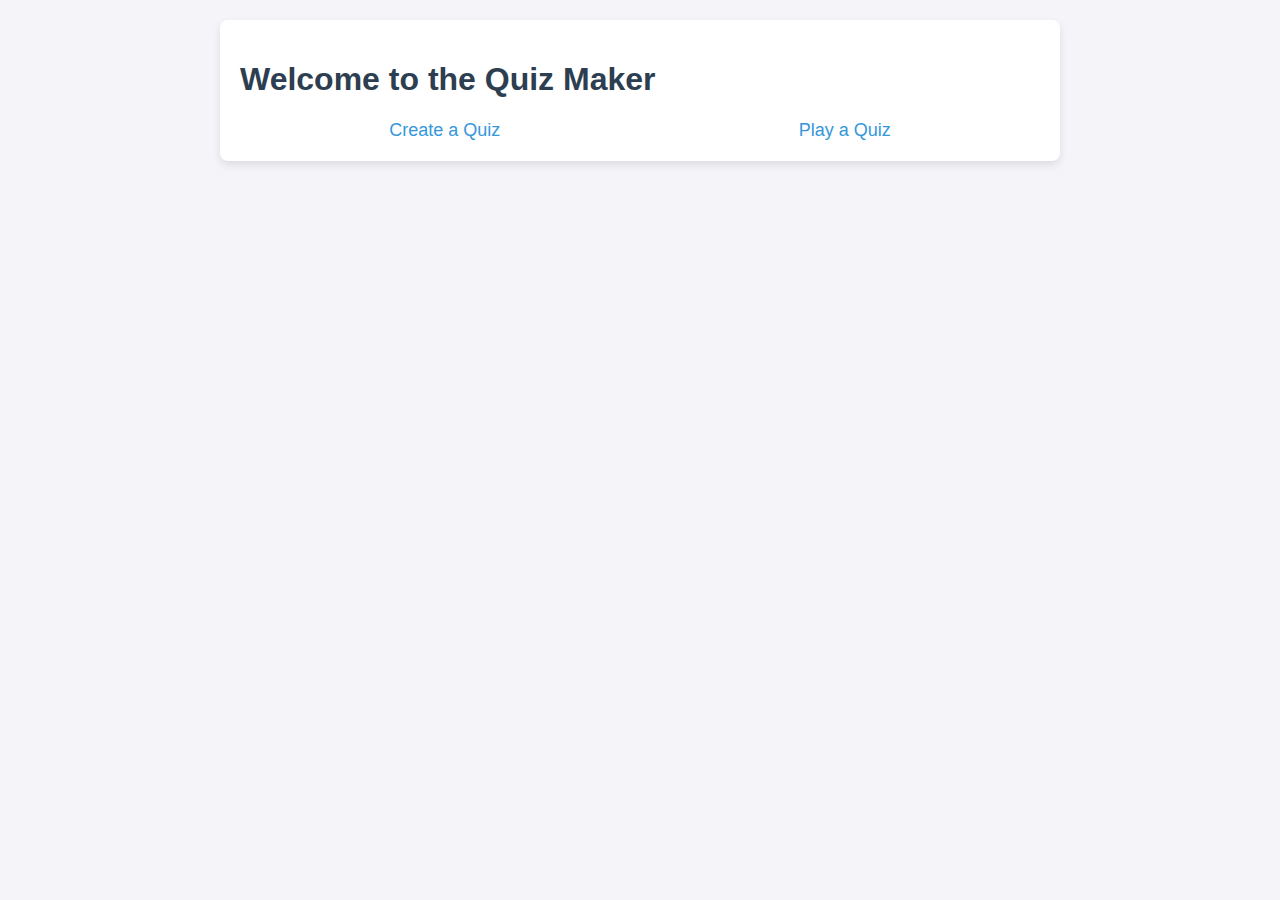
<file: index.html>
<!DOCTYPE html>
<html lang="en">
<head>
    <meta charset="UTF-8">
    <meta name="viewport" content="width=device-width, initial-scale=1.0">
    <title>Quizzer</title>
    <link rel="stylesheet" href="style.css">
</head>
<body>
    <div class="container">
        <h1>Welcome to the Quiz Maker</h1>
        <div class="nav-buttons">
            <a href="create.html" class="nav-link">Create a Quiz</a>
            <a href="play.html" class="nav-link">Play a Quiz</a>
        </div>
    </div>
</body>
</html>
</file>
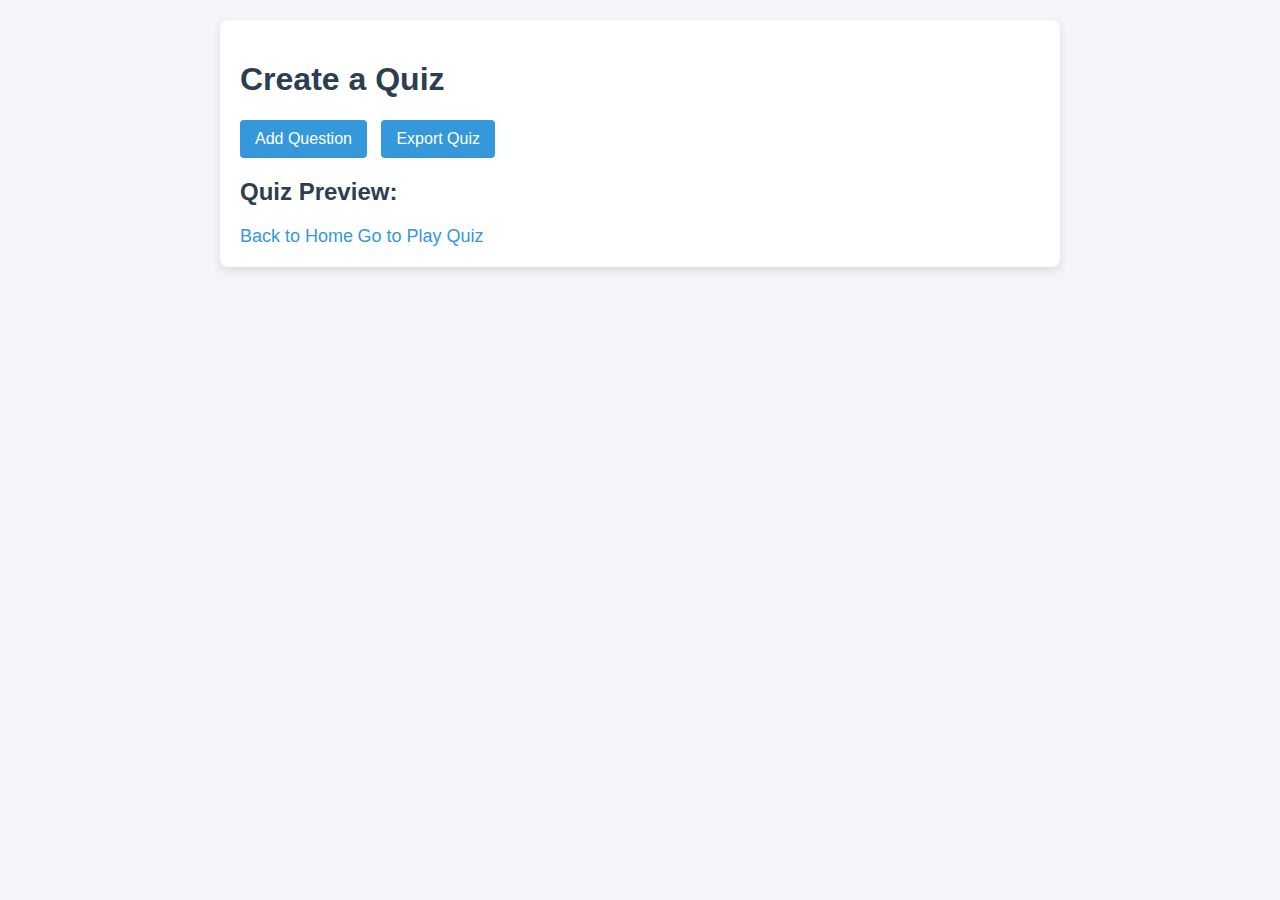
<file: create.html>
<!DOCTYPE html>
<html lang="en">
<head>
    <meta charset="UTF-8">
    <meta name="viewport" content="width=device-width, initial-scale=1.0">
    <title>Quizzer</title>
    <link rel="stylesheet" href="style.css">
</head>
<body>
    <div class="container">
        <h1>Create a Quiz</h1>
        <form id="quizForm">
            <div id="questionsContainer"></div>
            <button type="button" onclick="addQuestion()">Add Question</button>
            <button type="button" onclick="exportQuiz()">Export Quiz</button>
        </form>

        <h2>Quiz Preview:</h2>
        <pre id="quizPreview"></pre>

        <a href="index.html" class="nav-link">Back to Home</a>
        <a href="play.html" class="nav-link">Go to Play Quiz</a>
    </div>

    <script>
        let questions = [];
        let questionCount = 0;

        function addQuestion() {
            questionCount++;
            const questionContainer = document.createElement('div');
            questionContainer.className = 'question';
            questionContainer.id = `question${questionCount}`;

            questionContainer.innerHTML = `
                <label for="questionTitle${questionCount}">Question Title ${questionCount}:</label>
                <input type="text" id="questionTitle${questionCount}" placeholder="Enter the question or context" required><br><br>

                <label for="questionText${questionCount}">Question ${questionCount}:</label>
                <input type="text" id="questionText${questionCount}" placeholder="Enter the question text" required><br><br>

                <label for="questionType${questionCount}">Question Type:</label>
                <select id="questionType${questionCount}" onchange="handleQuestionTypeChange(${questionCount})" required>
                    <option value="">Select Type</option>
                    <option value="multipleChoice">Multiple Choice</option>
                    <option value="multipleChoiceImage">Multiple Choice with Images</option>
                </select><br><br>

                <div id="optionsContainer${questionCount}" class="hidden">
                    <div id="options${questionCount}">
                        <!-- Options will be added here -->
                    </div>
                    <input type="file" id="imageUpload${questionCount}" accept="image/*" class="hidden" onchange="handleImageUpload(event, ${questionCount})">
                </div>

                <div id="correctAnswerContainer${questionCount}" class="hidden">
                    <label>Correct Answer:</label>
                    <div id="correctAnswer${questionCount}" class="correct-answer">
                        <!-- Correct answer options will be added here -->
                    </div>
                </div>
            `;

            document.getElementById('questionsContainer').appendChild(questionContainer);
        }

        function handleQuestionTypeChange(questionId) {
            const type = document.getElementById(`questionType${questionId}`).value;
            const optionsContainer = document.getElementById(`optionsContainer${questionId}`);
            const optionsDiv = document.getElementById(`options${questionId}`);
            const correctAnswerContainer = document.getElementById(`correctAnswerContainer${questionId}`);
            const correctAnswerDiv = document.getElementById(`correctAnswer${questionId}`);

            optionsDiv.innerHTML = ''; // Clear previous options
            correctAnswerDiv.innerHTML = ''; // Clear previous correct answer options

            if (type === 'multipleChoice' || type === 'multipleChoiceImage') {
                optionsContainer.classList.remove('hidden');
                correctAnswerContainer.classList.remove('hidden');
                addOptionFields(type, questionId);
            } else {
                optionsContainer.classList.add('hidden');
                correctAnswerContainer.classList.add('hidden');
            }
        }

        function addOptionFields(type, questionId) {
            const optionsDiv = document.getElementById(`options${questionId}`);
            let optionsHTML = '';

            for (let i = 0; i < 4; i++) { // Assuming 4 options
                optionsHTML += `
                    <div class="option">
                        <input type="text" id="option${questionId}_${i}" placeholder="Option ${i + 1}">
                        ${type === 'multipleChoiceImage' ? '<input type="file" class="imageUpload" accept="image/*" onchange="handleImageUpload(event, ' + questionId + ', ' + i + ')">' : ''}
                    </div>
                `;
            }

            optionsDiv.innerHTML = optionsHTML;
            // Add radio buttons for correct answer
            const correctAnswerDiv = document.getElementById(`correctAnswer${questionId}`);
            optionsDiv.querySelectorAll('input[type=text]').forEach((input, index) => {
                correctAnswerDiv.innerHTML += `
                    <label class="option"><input type="radio" name="correctAnswer${questionId}" value="${index}"> Option ${index + 1}</label><br>
                `;
            });
        }

        function handleImageUpload(event, questionId, optionIndex) {
            const file = event.target.files[0];
            const reader = new FileReader();

            reader.onloadend = function() {
                const imageBase64 = reader.result;
                const optionInput = document.getElementById(`option${questionId}_${optionIndex}`);
                const imgTag = document.createElement('img');
                imgTag.src = imageBase64;

                optionInput.parentElement.appendChild(imgTag);
                optionInput.value = imageBase64; // Save base64 to the option input
            };

            if (file) {
                reader.readAsDataURL(file);
            }
        }

        function exportQuiz() {
            const quiz = [];

            for (let i = 1; i <= questionCount; i++) {
                const questionTitle = document.getElementById(`questionTitle${i}`).value;
                const questionText = document.getElementById(`questionText${i}`).value;
                const questionType = document.getElementById(`questionType${i}`).value;
                const options = [];
                let correctAnswer = null;

                if (questionType === 'multipleChoice' || questionType === 'multipleChoiceImage') {
                    const optionElements = document.querySelectorAll(`#options${i} .option input[type=text]`);
                    optionElements.forEach((option, index) => {
                        const base64Image = option.value;
                        if (base64Image) {
                            options.push(base64Image);
                        } else {
                            options.push(option.value);
                        }
                        // Get correct answer
                        if (document.querySelector(`input[name="correctAnswer${i}"][value="${index}"]`).checked) {
                            correctAnswer = index;
                        }
                    });
                }

                quiz.push({
                    questionTitle,
                    questionText,
                    questionType,
                    options,
                    correctAnswer
                });
            }

            const quizBase64 = btoa(JSON.stringify(quiz));
            document.getElementById('quizPreview').textContent = quizBase64;
        }
    </script>
</body>
</html>
</file>
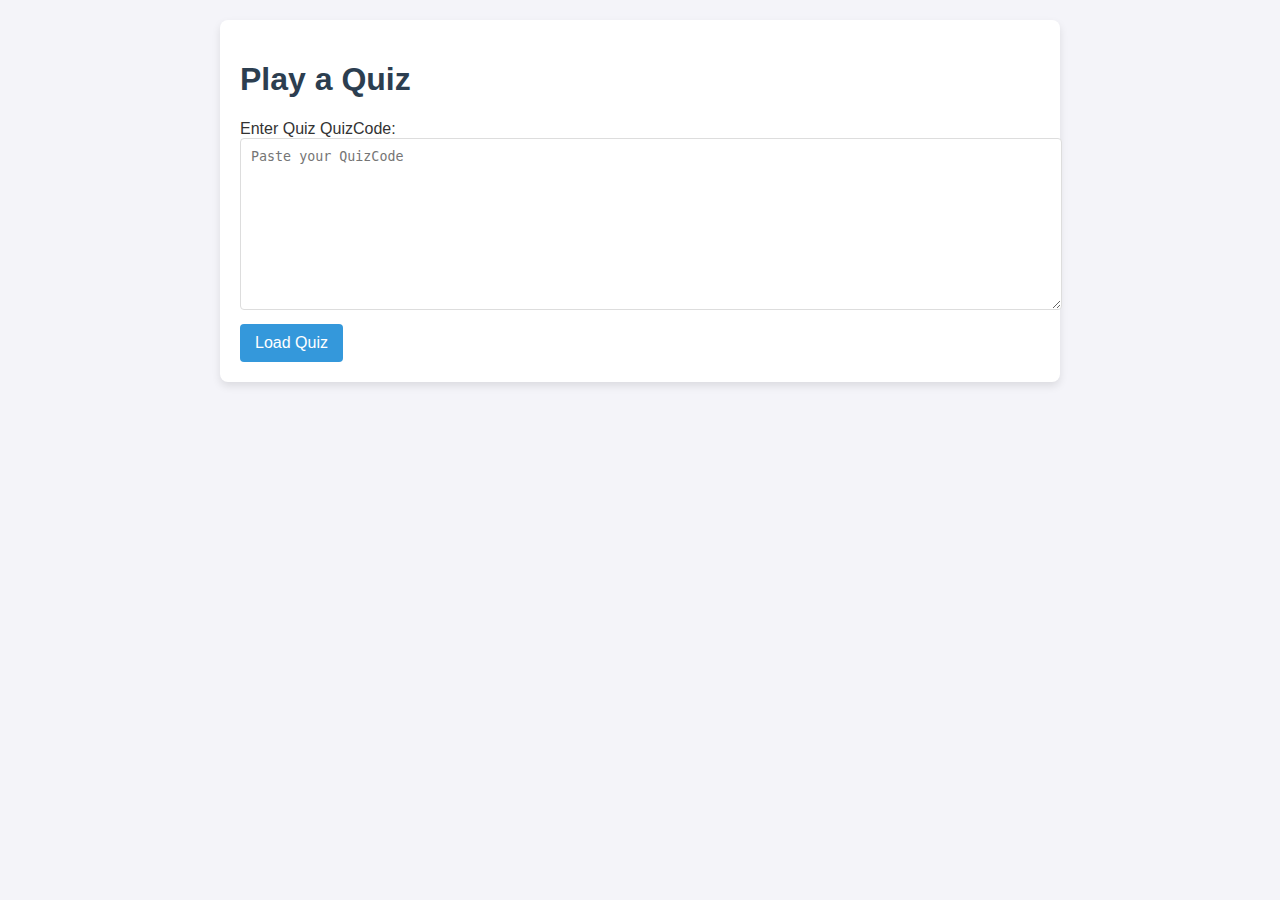
<file: play.html>
<!DOCTYPE html>
<html lang="en">
<head>
    <meta charset="UTF-8">
    <meta name="viewport" content="width=device-width, initial-scale=1.0">
    <title>Quizzer</title>
    <link rel="stylesheet" href="style.css">
</head>
<body>
    <div class="container">
        <h1>Play a Quiz</h1>
        <label for="quizInput">Enter Quiz QuizCode:</label>
        <textarea id="quizInput" rows="10" placeholder="Paste your QuizCode" style="width: 100%;"></textarea>
        <button type="button" onclick="loadQuiz()">Load Quiz</button>

        <div id="quizContainer" class="hidden">
            <div id="questionsPlayContainer"></div>
            <button type="button" onclick="submitQuiz()">Submit Quiz</button>
        </div>

        <div id="victoryScreen" class="hidden">
            <h2>Victory!</h2>
            <p id="score"></p>
            <a href="index.html" class="nav-link">Back to Home</a>
            <a href="create.html" class="nav-link">Go to Create Quiz</a>
        </div>
    </div>

    <script>
        let quizData = [];

        function loadQuiz() {
            const base64String = document.getElementById('quizInput').value;
            try {
                quizData = JSON.parse(atob(base64String));
                displayQuiz(quizData);
                document.getElementById('quizContainer').classList.remove('hidden');
                document.getElementById('victoryScreen').classList.add('hidden');
            } catch (error) {
                alert('Invalid Base64 string or quiz format.');
            }
        }

        function displayQuiz(quiz) {
            const container = document.getElementById('questionsPlayContainer');
            container.innerHTML = ''; // Clear previous questions

            quiz.forEach((q, index) => {
                let questionHTML = `
                    <div class="question">
                        <h3>${q.questionTitle}</h3>
                        <p>${q.questionText}</p>
                `;

                if (q.questionType === 'multipleChoice' || q.questionType === 'multipleChoiceImage') {
                    q.options.forEach((option, i) => {
                        if (q.questionType === 'multipleChoiceImage' && option.startsWith('data:image/')) {
                            questionHTML += `
                                <label class="option">
                                    <input type="radio" name="question${index}" value="${i}">
                                    <img src="${option}" alt="Option ${i + 1}" class="option-image">
                                </label><br>
                            `;
                        } else {
                            questionHTML += `
                                <label class="option">
                                    <input type="radio" name="question${index}" value="${i}">
                                    ${option}
                                </label><br>
                            `;
                        }
                    });
                }

                questionHTML += '</div>';
                container.innerHTML += questionHTML;
            });
        }

        function submitQuiz() {
            let score = 0;
            const questions = document.querySelectorAll('.question');

            questions.forEach((question, index) => {
                const selectedOption = document.querySelector(`input[name="question${index}"]:checked`);
                const correctAnswer = quizData[index].correctAnswer;
                
                if (selectedOption && parseInt(selectedOption.value) === correctAnswer) {
                    score++;
                }
            });

            showVictoryScreen(score);
        }

        function showVictoryScreen(score) {
            document.getElementById('quizContainer').classList.add('hidden');
            document.getElementById('victoryScreen').classList.remove('hidden');
            document.getElementById('score').textContent = `Your Score: ${score} / ${quizData.length}`;
        }
    </script>
</body>
</html>
</file>
<file: style.css>
body {
    font-family: 'Arial', sans-serif;
    background-color: #f4f4f9;
    color: #333;
    margin: 0;
    padding: 0;
}

.container {
    max-width: 800px;
    margin: 20px auto;
    padding: 20px;
    background: #ffffff;
    box-shadow: 0 4px 8px rgba(0, 0, 0, 0.1);
    border-radius: 8px;
}

h1, h2 {
    color: #2c3e50;
}

.nav-buttons {
    display: flex;
    justify-content: space-around;
    margin-top: 20px;
}

.nav-link {
    text-decoration: none;
    color: #3498db;
    font-size: 18px;
}

.nav-link:hover {
    text-decoration: underline;
}

button {
    background-color: #3498db;
    color: white;
    border: none;
    border-radius: 4px;
    padding: 10px 15px;
    font-size: 16px;
    cursor: pointer;
    margin-right: 10px;
    transition: background-color 0.3s ease;
}

button:hover {
    background-color: #2980b9;
}

input[type="text"], textarea {
    width: calc(100% - 22px);
    padding: 10px;
    border: 1px solid #ddd;
    border-radius: 4px;
    margin-bottom: 10px;
}

select {
    width: calc(100% - 22px);
    padding: 10px;
    border: 1px solid #ddd;
    border-radius: 4px;
    margin-bottom: 10px;
}

.hidden {
    display: none;
}

.question {
    margin-bottom: 30px;
    padding: 15px;
    border: 1px solid #ddd;
    border-radius: 8px;
    background: #f9f9f9;
}

.option {
    margin: 10px 0;
    display: flex;
    align-items: center;
}
</file>
